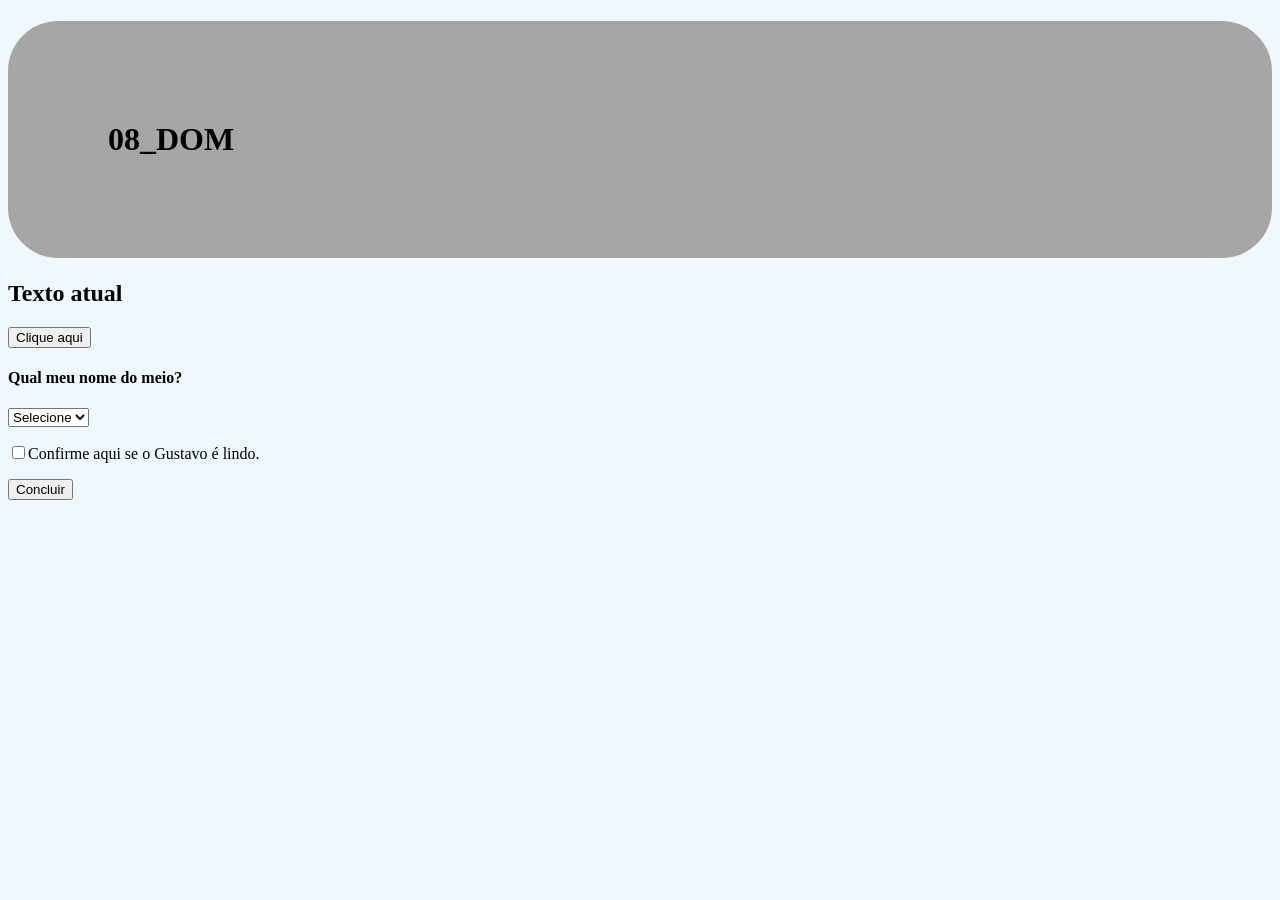
<file: 08_dom/index.html>
<!doctype html>
<html lang="en">
  <head>
    <meta charset="UTF-8" />
    <meta name="viewport" content="width=device-width, initial-scale=1.0" />
    <title>08_dom</title>
    <link rel="stylesheet" href="style.css" />
  </head>
  <body>
    <header>
      <h1 class="title">08_DOM</h1>
      <h2 id="exemplo">Texto atual</h2>

      <button onclick="mudaTexto()">Clique aqui</button>
    </header>
    <section>
      <h4>Qual meu nome do meio?</h4>
      <select id="selecao">
        <option value="">Selecione</option>
        <option value="gustavo">Gustavo</option>
        <option value="henrique">Henrique</option>
        <option value="rapouso">Rapouso</option>
      </select>
      <p id="mensagem"></p>
    </section>

    <input type="checkbox" id="termo" />Confirme aqui se o Gustavo é lindo.
    <p id="mensagem"></p>

    <button type="submit">Concluir</button>
    <p id="mensagem"></p>

    <script>
      let texto = document.getElementById("exemplo");

      const termos = document.getElementById("termo").checked;

        addEventListener("submit", function (event) {
            event.preventDefault();
            function mudaTexto() {
                texto.textContent = "Outro texto";
            }

            let selecao = document.getElementById("selecao");
            let mensagem = document.getElementById("mensagem");

            selecao.addEventListener("change", function (event) {
                if (selecao == "gustavo") {
                mensagem.textContent = "Esse é meu primeiro nome.";
                return;
                }

                if (selecao == "rapouso") {
                mensagem.textContent = "Esse é meu último nome.";
                return;
                }

                if (selecao == "henrique") {
                mensagem.textContent = "Acertou.";
                return;
                }
            });
        });

      if (!termos) {
        mensagem.textContent = "Você precisa colocar que o Gustavo é lindo.";
      }
    </script>
  </body>
</html>
</file>
<file: 08_dom/style.css>
body{
    background-color: aliceblue;

}
.title{
    display: flex;
    padding: 100px;
    background-color: rgb(167, 165, 165);
    border-radius: 50px;
}
</file>
